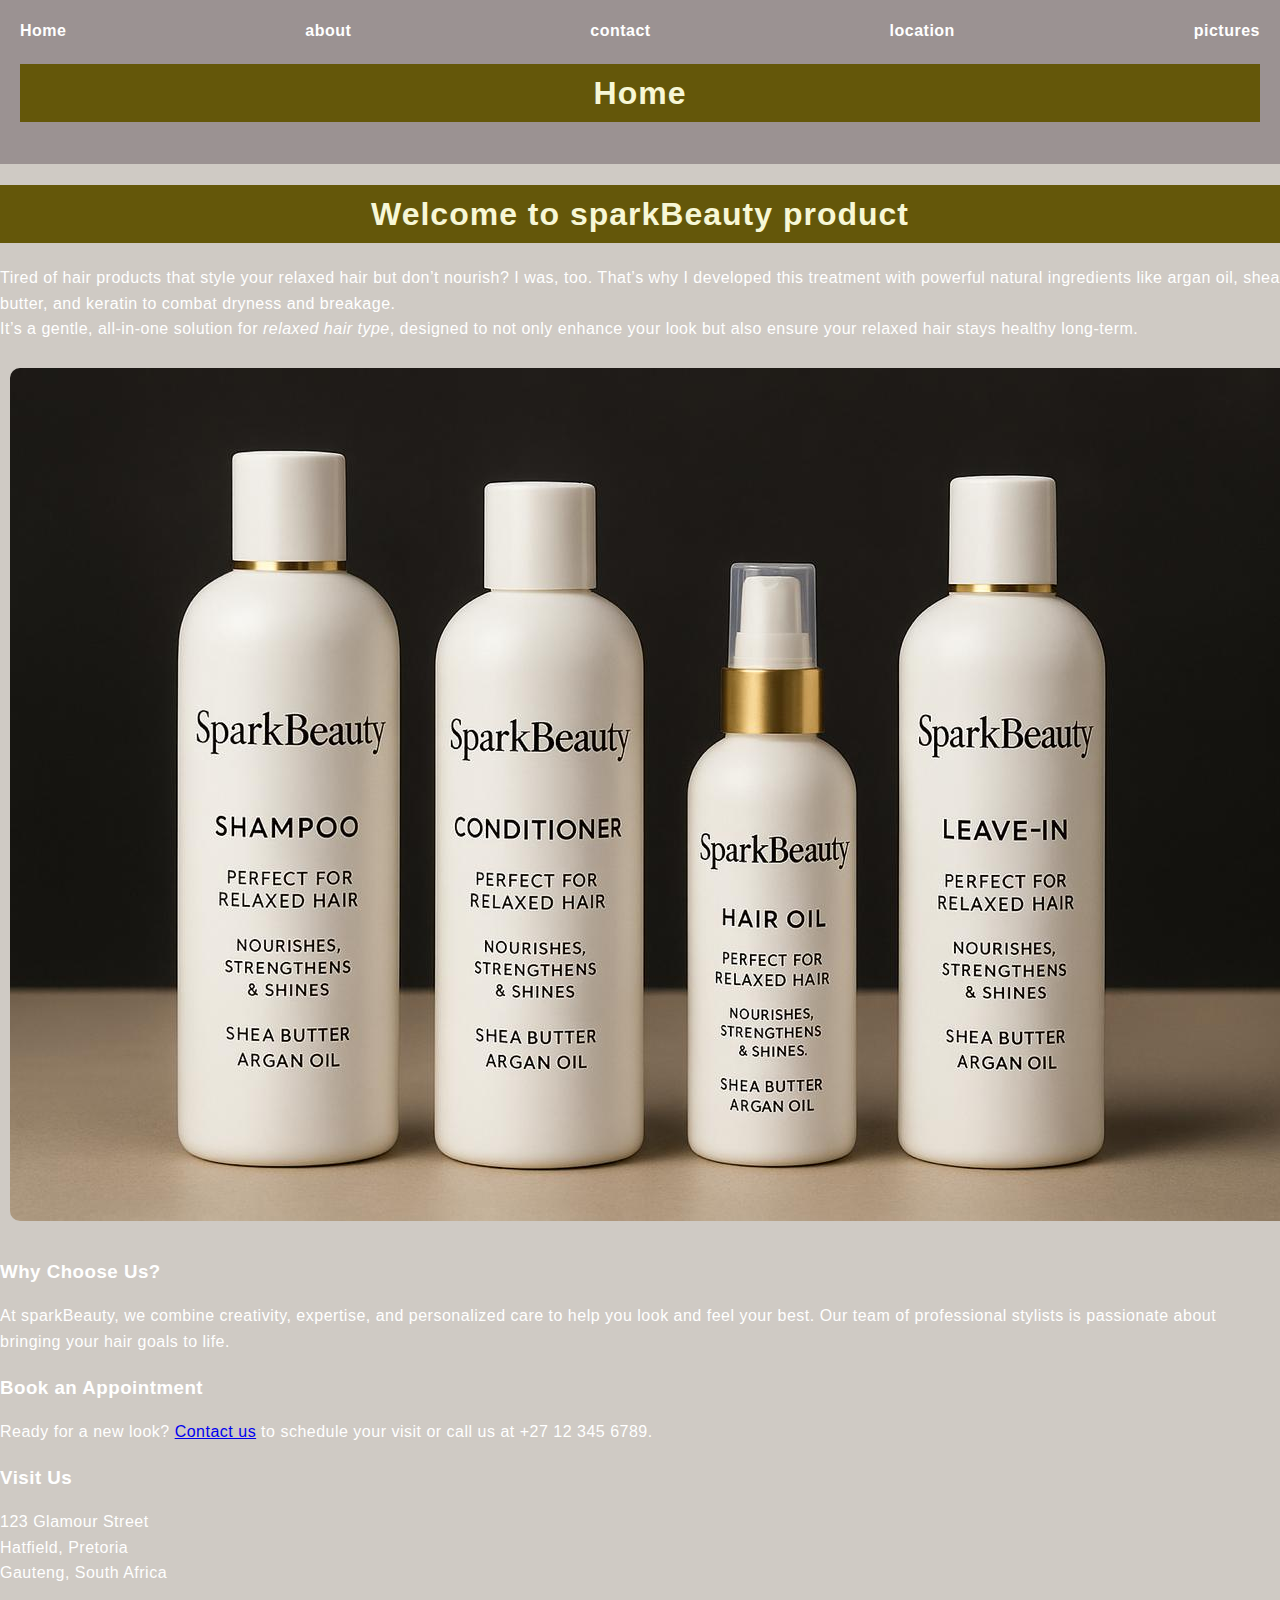
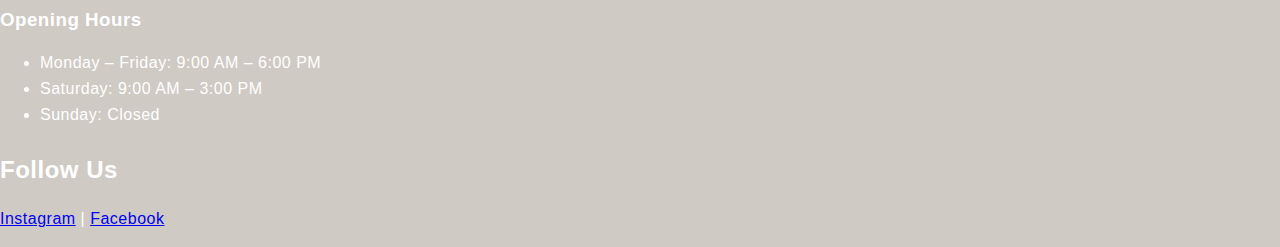
<file: website P1/index.html>
<!DOCTYPE html> <!-- Declares the document type and version of HTML -->
<html lang="en"> <!-- Sets the language of the page to English -->
<head>
    <meta charset="UTF-8"> <!-- Defines character encoding -->
    <meta name="viewport" content="width=device-width, initial-scale=1.0"> <!-- Ensures proper scaling on mobile devices -->
    <title>Home</title> <!-- Title shown in browser tab -->
    <link rel="stylesheet" href="styles.css"> <!-- Links external CSS file for styling -->
</head>
<body>

   <!-- Header section with navigation menu -->
   <header> 
       <nav>
           <ul>
               <!-- Navigation links to other pages -->
               <li><a href="index.html">Home</a></li>
               <li><a href="about.html">about</a></li>
               <li><a href="contact.html">contact</a></li>
               <li><a href="location.html">location</a></li>
               <li><a href="pictures.html">pictures</a></li>
           </ul>
       </nav>
       <h1>Home</h1> <!-- Main heading for the Home page -->
   </header>

   <!-- Welcome message and product introduction -->
   <h1>Welcome to sparkBeauty product</h1>
    
   <p>
       Tired of hair products that style your relaxed hair but don’t nourish? I was, too.
       That’s why I developed this treatment with powerful natural ingredients like argan oil, shea butter, and keratin to combat dryness and breakage.
       <br> It’s a gentle, all-in-one solution for <em>relaxed hair type</em>, designed to not only enhance your look but also ensure your relaxed hair stays healthy long-term.
   </p>

   <!-- Product image (missing closing tag) -->
   <img src="images/full package products.jpg"> <!-- Displays product image -->

   <!-- Section explaining brand values -->
   <h3>Why Choose Us?</h3>
   <p>
       At sparkBeauty, we combine creativity, expertise, and personalized care to help you look and feel your best.
       Our team of professional stylists is passionate about bringing your hair goals to life.
   </p>

   <!-- Appointment booking info -->
   <h3>Book an Appointment</h3>
   <p>
       Ready for a new look? <a href="contact.html">Contact us</a> to schedule your visit or call us at +27 12 345 6789.
   </p>

   <!-- Business location -->
   <h3>Visit Us</h3>
   <p>
       123 Glamour Street<br>
       Hatfield, Pretoria<br>
       Gauteng, South Africa
   </p>
   <h3>Opening Hours</h3>
   <ul>
       <li>Monday – Friday: 9:00 AM – 6:00 PM</li>
       <li>Saturday: 9:00 AM – 3:00 PM</li>
       <li>Sunday: Closed</li>
   </ul>

   <!-- Social media links -->
   <h2>Follow Us</h2>
   <p>
       <a href="https://www.instagram.com/sparkBeauty">Instagram</a> |
       <a href="https://www.facebook.com/sparkBeauty">Facebook</a>
   </p>

</body>
</html>
</file>
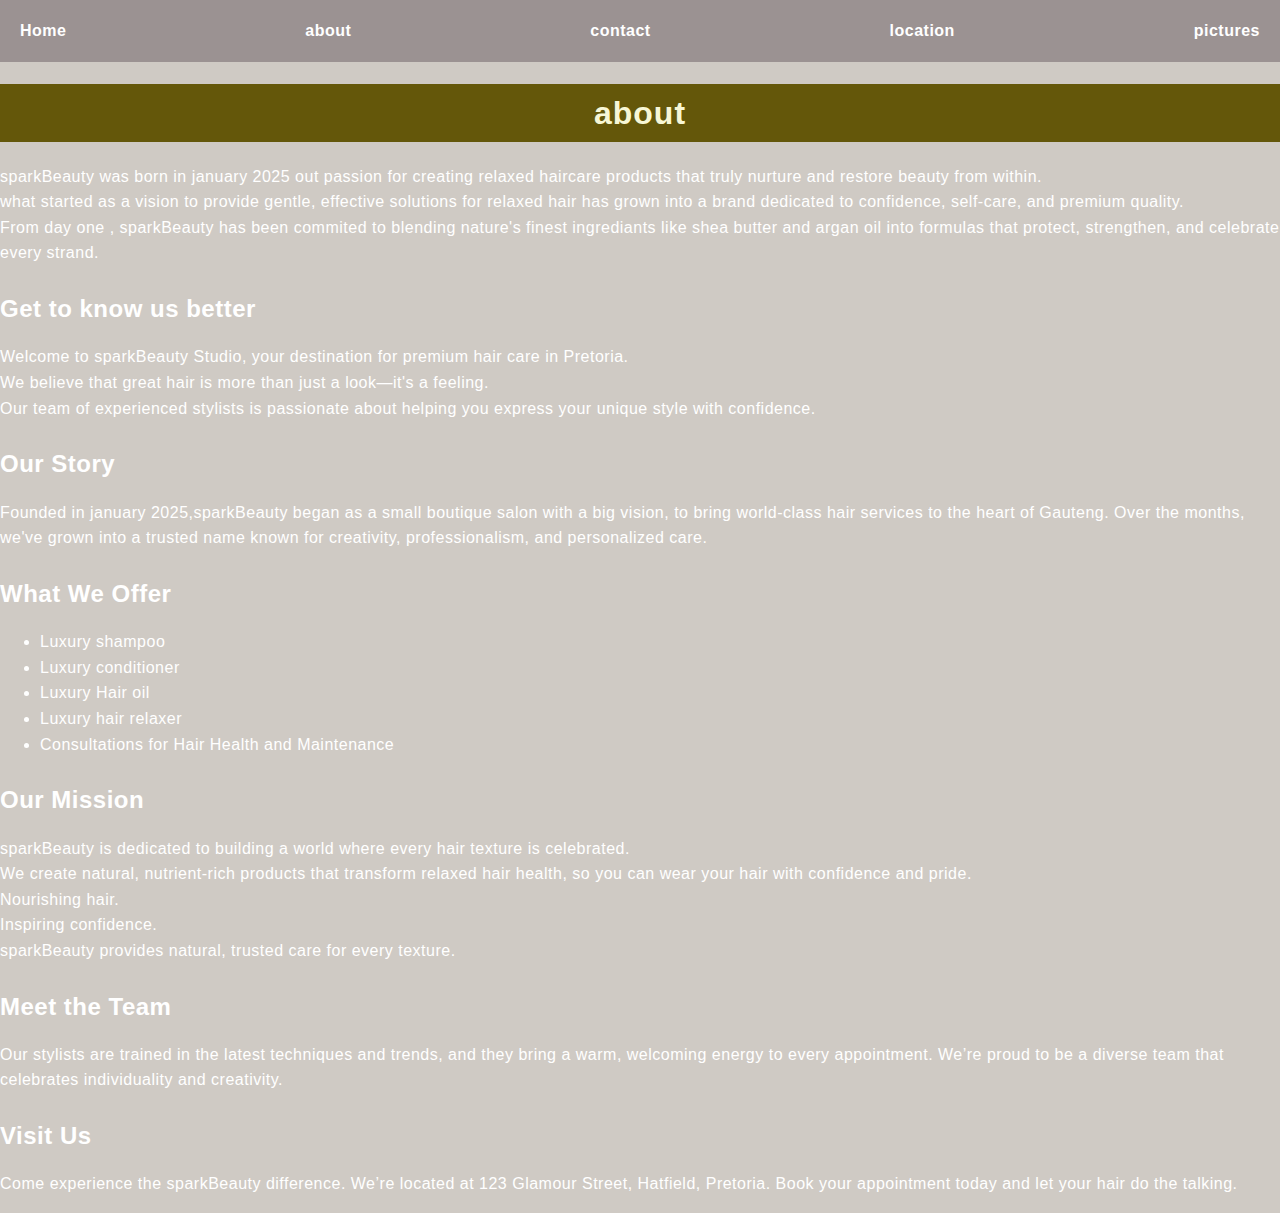
<file: website P1/about.html>
<!DOCTYPE html>
<html lang="en">
<head>
    <meta charset="UTF-8">
    <meta name="viewport" content="width=device-width, initial-scale=1.0">
    <title>Document</title>
    <link rel="stylesheet" href="styles.css">
<!-- Declares the document type and HTML version -->
<!DOCTYPE html>
<html lang="en"> <!-- Sets the language of the page to English -->

<!-- Head section: contains metadata and links -->
<head>
    <!-- Character encoding for proper text display -->
    <meta charset="UTF-8">
    <!-- Ensures responsive scaling on mobile devices -->
    <meta name="viewport" content="width=device-width, initial-scale=1.0">
    <!-- Title shown in browser tab -->
    <title>About</title>
    <!-- Link to external CSS file for styling -->
    <link rel="stylesheet" href="styles.css">
</head>

<!-- Body section: contains all visible content -->
<body>

    <!-- Header section with navigation menu -->
    <header> 
        <nav>
            <ul>
                <!-- Navigation links to other pages -->
                <li><a href="index.html">Home</a></li>
                <li><a href="about.html">about</a></li>
                <li><a href="contact.html">contact</a></li>
                <li><a href="location.html">location</a></li>
                <li><a href="pictures.html">pictures</a></li>
            </ul>
        </nav>
    </header>

    <!-- Main heading for the About page -->
    <h1>about</h1>

    <!-- Introduction to the brand and its origins -->
    <p>
        sparkBeauty was born in january 2025 out passion for creating relaxed haircare products that truly nurture and restore beauty from within.<br>
        what started as a vision to provide gentle, effective solutions for relaxed hair has grown into a brand dedicated to confidence, self-care, and premium quality.<br> 
        From day one , sparkBeauty has been commited to blending nature's finest ingrediants like shea butter and argan oil into formulas that protect, strengthen, and celebrate every strand.
    </p>

    <!-- Section inviting users to learn more about the studio -->
    <h2>Get to know us better</h2>
    <p>
        Welcome to sparkBeauty Studio, your destination for premium hair care in Pretoria.<br>
        We believe that great hair is more than just a look—it's a feeling.<br>
        Our team of experienced stylists is passionate about helping you express your unique style with confidence.
    </p>

    <!-- Story of how the brand started and grew -->
    <h2>Our Story</h2>
    <p>
        Founded in january 2025,sparkBeauty began as a small boutique salon with a big vision, to bring world-class hair services to the heart of Gauteng.
        Over the months, we've grown into a trusted name known for creativity, professionalism, and personalized care.
    </p>

    <!-- List of products and services offered -->
    <h2>What We Offer</h2>
    <ul>
        <li>Luxury shampoo</li>
        <li>Luxury conditioner</li>
        <li>Luxury Hair oil</li>
        <li>Luxury hair relaxer</li>
        <li>Consultations for Hair Health and Maintenance</li>
    </ul>

    <!-- Mission statement of the brand -->
    <h2>Our Mission</h2>
    <p>
        sparkBeauty is dedicated to building a world where every hair texture is celebrated.<br>
        We create natural, nutrient-rich products that transform relaxed hair health, so you can wear your hair with confidence and pride.<br>
        Nourishing hair.<br>
        Inspiring confidence.<br>
        sparkBeauty provides natural, trusted care for every texture.
    </p>

    <!-- Introduction to the team of stylists -->
    <h2>Meet the Team</h2>
    <p>
        Our stylists are trained in the latest techniques and trends, and they bring a warm, welcoming energy to every appointment.
        We’re proud to be a diverse team that celebrates individuality and creativity.
    </p>

    <!-- Invitation to visit the studio -->
    <h2>Visit Us</h2>
    <p>
        Come experience the sparkBeauty difference. We’re located at 123 Glamour Street, Hatfield, Pretoria.
        Book your appointment today and let your hair do the talking.
    </p>

</body>
</html>
</file>
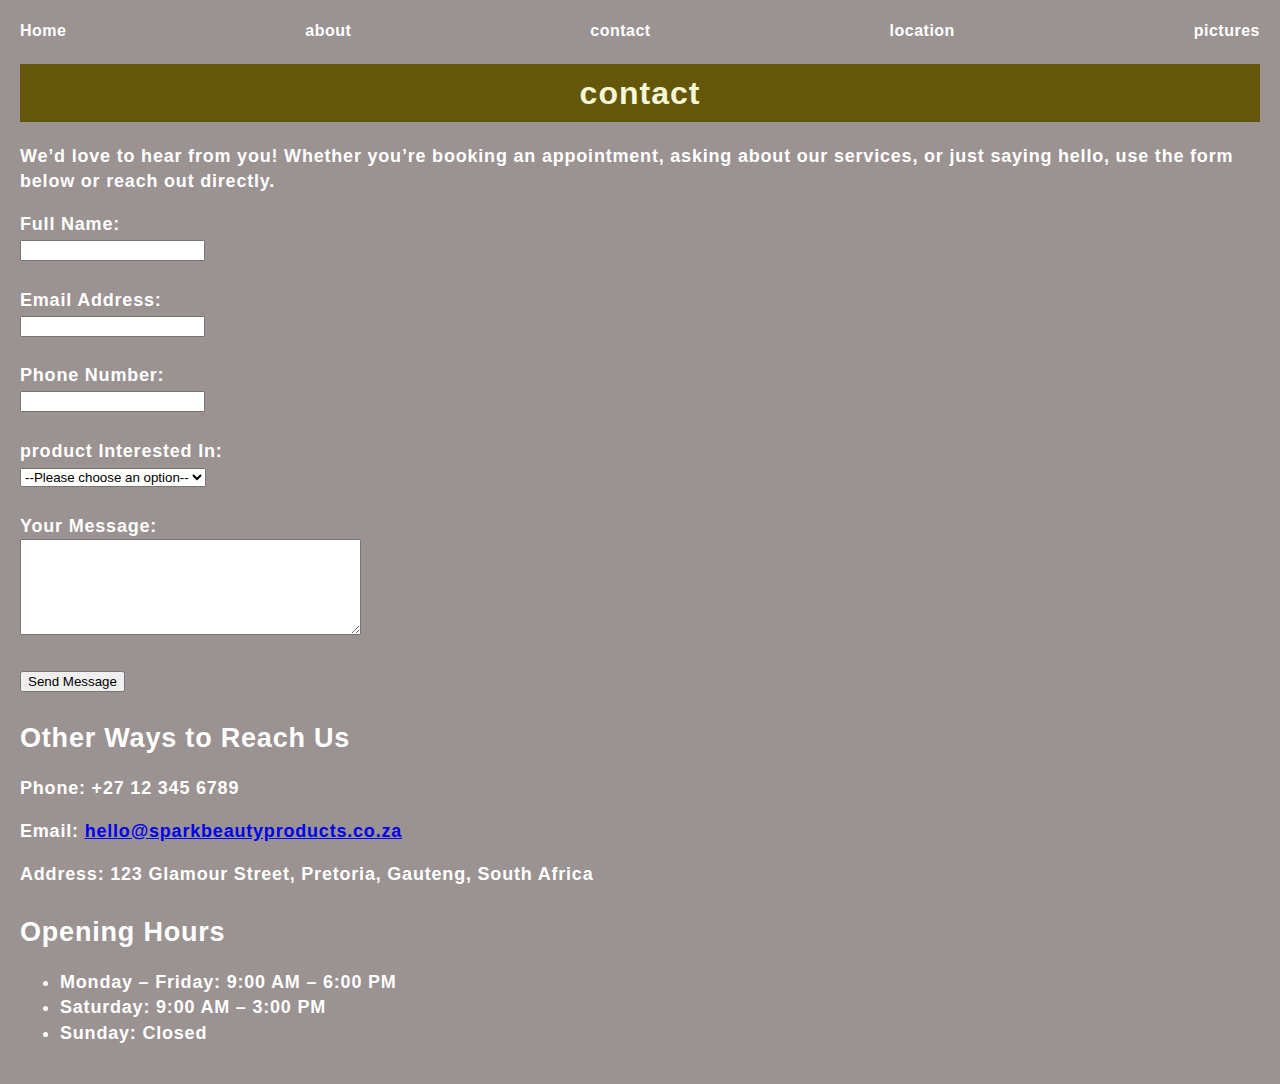
<file: website P1/contact.html>
<!DOCTYPE html>
<html lang="en">
<head>
    <meta charset="UTF-8">
    <meta name="viewport" content="width=device-width, initial-scale=1.0">
    <title>Document</title>
    <link rel="stylesheet" href="styles.css">
</head>
<body>

    <!-- Header section containing navigation menu and page title -->
    <header> 
        <nav>
            <ul>
                <!-- Navigation links to other pages of the website -->
                <li><a href="index.html">Home</a></li>
                <li><a href="about.html">about</a></li>
                <li><a href="contact.html">contact</a></li>
                <li><a href="location.html">location</a></li>
                <li><a href="pictures.html">pictures</a></li>
            </ul>
        </nav>

        <!-- Main heading for the Contact page -->
        <h1>contact</h1>

        <!-- Introductory paragraph encouraging users to get in touch -->
        <p>We’d love to hear from you! Whether you’re booking an appointment, asking about our services, or just saying hello, use the form below or reach out directly.</p>

        <!-- Contact form for user input -->
        <form action="/submit-contact" method="post">
            <!-- Full Name input field -->
            <label for="full-name">Full Name:</label><br>
            <input type="text" id="full-name" name="full-name" required><br><br>

            <!-- Email Address input field -->
            <label for="email">Email Address:</label><br>
            <input type="email" id="email" name="email" required><br><br>

            <!-- Phone Number input field -->
            <label for="phone">Phone Number:</label><br>
            <input type="tel" id="phone" name="phone"><br><br>

            <!-- Dropdown menu for selecting a product of interest -->
            <label for="product">product Interested In:</label><br>
            <select id="product" name="product">
                <option value="">--Please choose an option--</option>
                <option value="shampoo">shampoo</option>
                <option value="conditioner">conditioner</option>
                <option value="hair oil">hair oil</option>
                <option value="hair relaxer">hair relaxer</option>
            </select><br><br>

            <!-- Textarea for user's message -->
            <label for="message">Your Message:</label><br>
            <textarea id="message" name="message" rows="6" cols="40" required></textarea><br><br>

            <!-- Submit button to send the form -->
            <button type="submit">Send Message</button>
        </form>

        <!-- Additional contact information -->
        <h2>Other Ways to Reach Us</h2>
        <p><strong>Phone:</strong> +27 12 345 6789</p>
        <p><strong>Email:</strong> <a href="mailto:hello@sparkbeautyproducts.co.za">hello@sparkbeautyproducts.co.za</a></p>
        <p><strong>Address:</strong> 123 Glamour Street, Pretoria, Gauteng, South Africa</p>

        <!-- Business hours listed in an unordered list -->
        <h2>Opening Hours</h2>
        <ul>
            <li>Monday – Friday: 9:00 AM – 6:00 PM</li>
            <li>Saturday: 9:00 AM – 3:00 PM</li>
            <li>Sunday: Closed</li>
        </ul>

    </header>

</body>
</html>
</file>
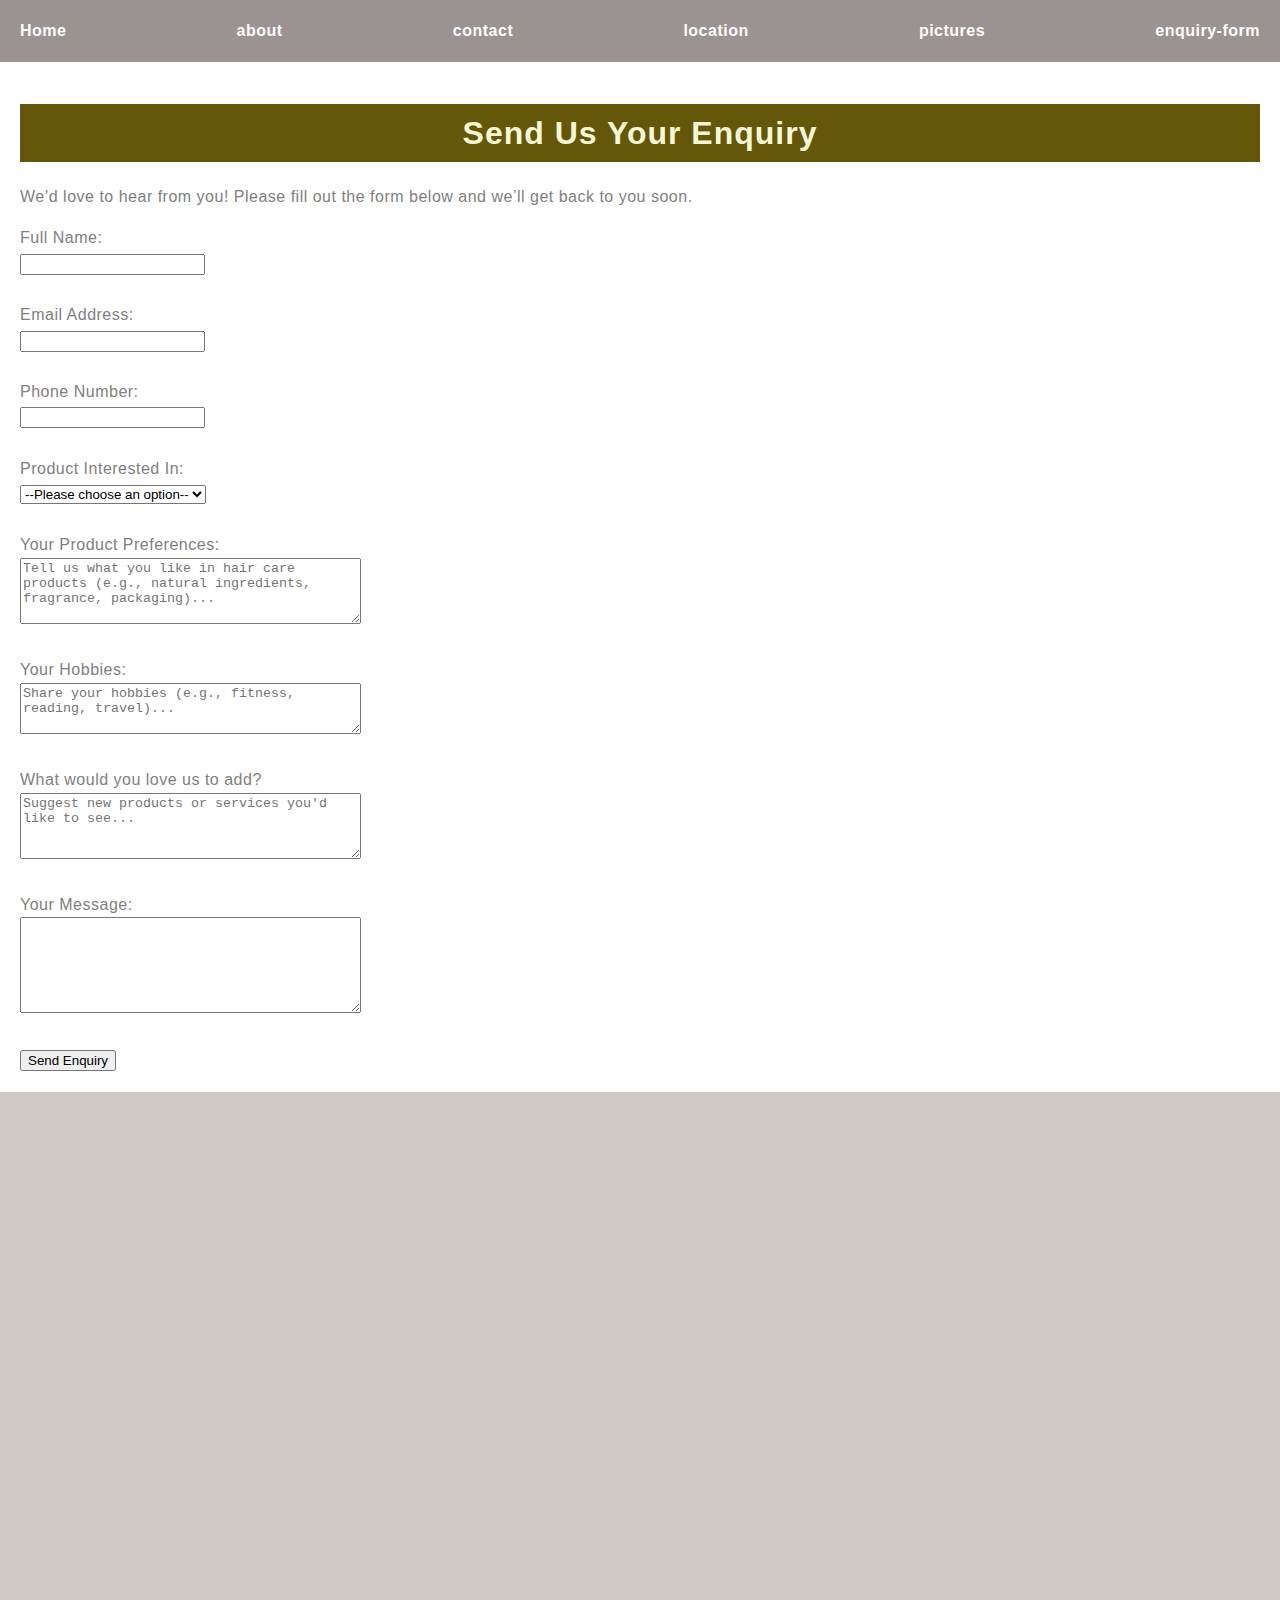
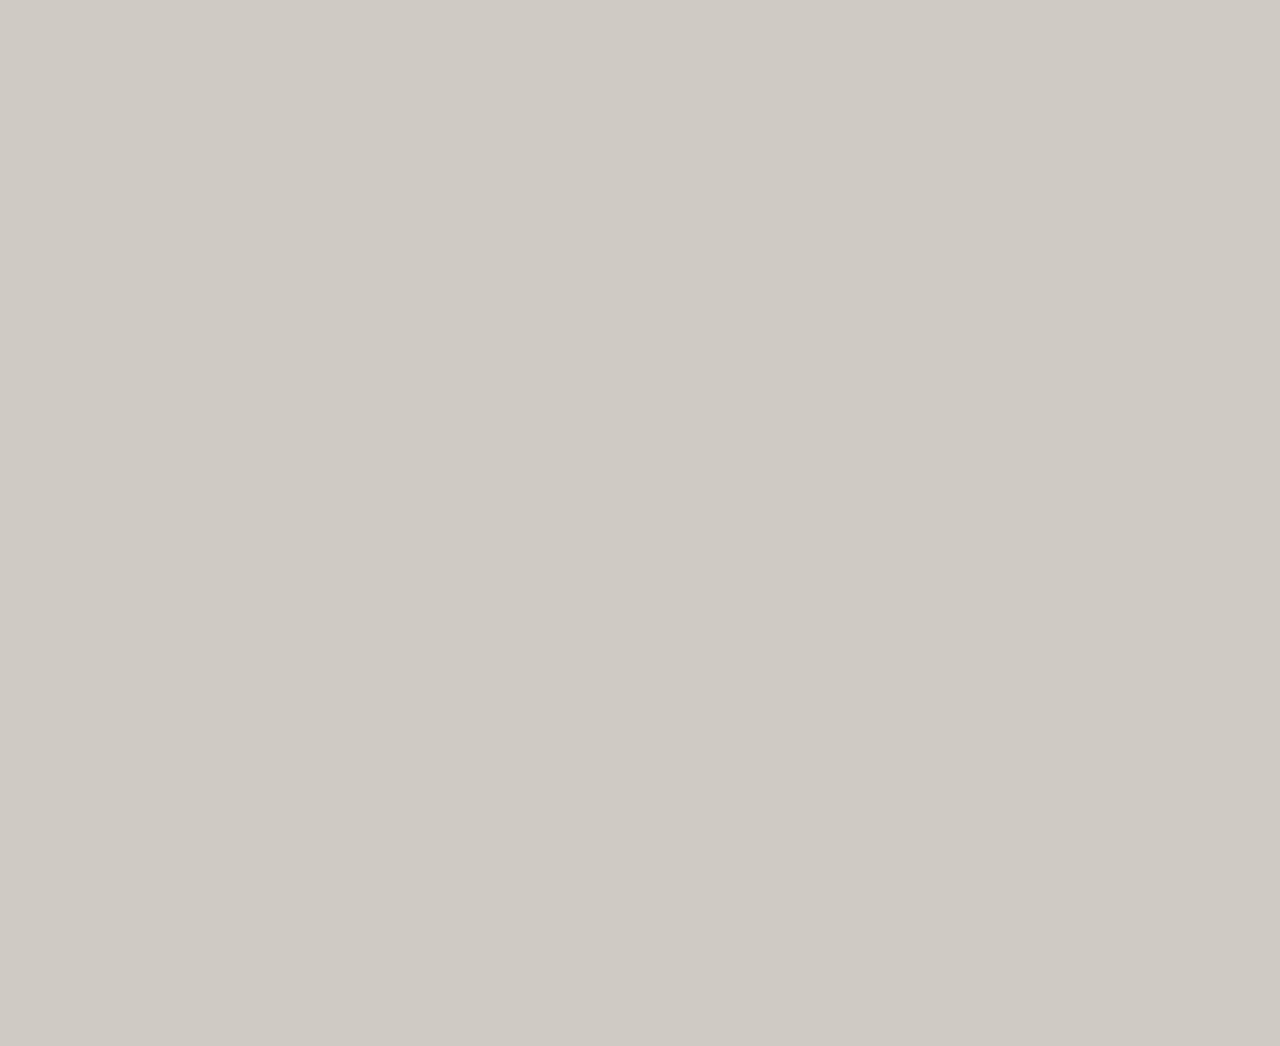
<file: website P1/enquiry.html>
<!DOCTYPE html>
<html lang="en">
<head>
    <meta charset="UTF-8"> <!-- Defines character encoding -->
    <meta name="viewport" content="width=device-width, initial-scale=1.0"> <!-- Ensures proper scaling on mobile devices -->
    <title>Enquiry Form | Spark Beauty Products</title>
    <link rel="stylesheet" href="styles.css">
    

    <!-- SEO meta tags -->
    <meta name="keywords" content="Spark Beauty Products enquiry, contact form, hair care enquiry, Pretoria beauty store, customer preferences, hobbies">
    <meta name="description" content="Submit your enquiry to Spark Beauty Products. Share your product preferences, hobbies, and suggestions for new products.">
    <meta name="viewpoint" content="width=device-width, initial-scale=1.0">
</head>
<body>
    <header>
         <nav>
            <ul>
                <!-- Navigation links to other pages of the website -->
                <li><a href="index.html">Home</a></li>
                <li><a href="about.html">about</a></li>
                <li><a href="contact.html">contact</a></li>
                <li><a href="location.html">location</a></li>
                <li><a href="pictures.html">pictures</a></li>
                <li><a href="enquiry.html">enquiry-form</a></li>
            </ul>
        </nav>
    </header>

    <!-- Enquiry Form Section -->
    <section>
        <h1>Send Us Your Enquiry</h1>
        <p>We’d love to hear from you! Please fill out the form below and we’ll get back to you soon.</p>

        <form action="/submit-enquiry" method="post" id="enquiry-form">
            <!-- Full Name input field -->
            <label for="full-name">Full Name:</label><br>
            <input type="text" id="full-name" name="full-name" required><br><br>

            <!-- Email Address input field -->
            <label for="email">Email Address:</label><br>
            <input type="email" id="email" name="email" required><br><br>

            <!-- Phone Number input field -->
            <label for="phone">Phone Number:</label><br>
            <input type="tel" id="phone" name="phone"><br><br>

            <!-- Dropdown menu for selecting a product of interest -->
            <label for="product">Product Interested In:</label><br>
            <select id="product" name="product">
                <option value="">--Please choose an option--</option>
                <option value="shampoo">Shampoo</option>
                <option value="conditioner">Conditioner</option>
                <option value="hair oil">Hair Oil</option>
                <option value="hair relaxer">Hair Relaxer</option>
            </select><br><br>

            <!-- Product Preferences -->
            <label for="preferences">Your Product Preferences:</label><br>
            <textarea id="preferences" name="preferences" rows="4" cols="40" placeholder="Tell us what you like in hair care products (e.g., natural ingredients, fragrance, packaging)..."></textarea><br><br>

            <!-- Hobbies -->
            <label for="hobbies">Your Hobbies:</label><br>
            <textarea id="hobbies" name="hobbies" rows="3" cols="40" placeholder="Share your hobbies (e.g., fitness, reading, travel)..."></textarea><br><br>

            <!-- Suggestions for new products -->
            <label for="suggestions">What would you love us to add?</label><br>
            <textarea id="suggestions" name="suggestions" rows="4" cols="40" placeholder="Suggest new products or services you'd like to see..."></textarea><br><br>

            <!-- General Message -->
            <label for="message">Your Message:</label><br>
            <textarea id="message" name="message" rows="6" cols="40" required></textarea><br><br>

            <!-- Submit button -->
            <button type="submit">Send Enquiry</button>
        </form>
    </section> 
    <!-- Embedded Google Form -->
        <iframe src="https://docs.google.com/forms/d/e/1FAIpQLSfpK64NQUj-NEp4zWWntlvOz8l9kVMnLlHvJL1GoQ3BcKi5fQ/viewform?embedded=true" width="640" height="1546" frameborder="0" marginheight="0" marginwidth="0">Loading…</iframe>

    <!-- Interactive script -->
    <script>
        document.getElementById('enquiry-form').addEventListener('submit', function(event) {
            alert('Thank you for your enquiry! We appreciate your feedback and will respond shortly.');
        });
    </script>

</body>
</html>
</file>
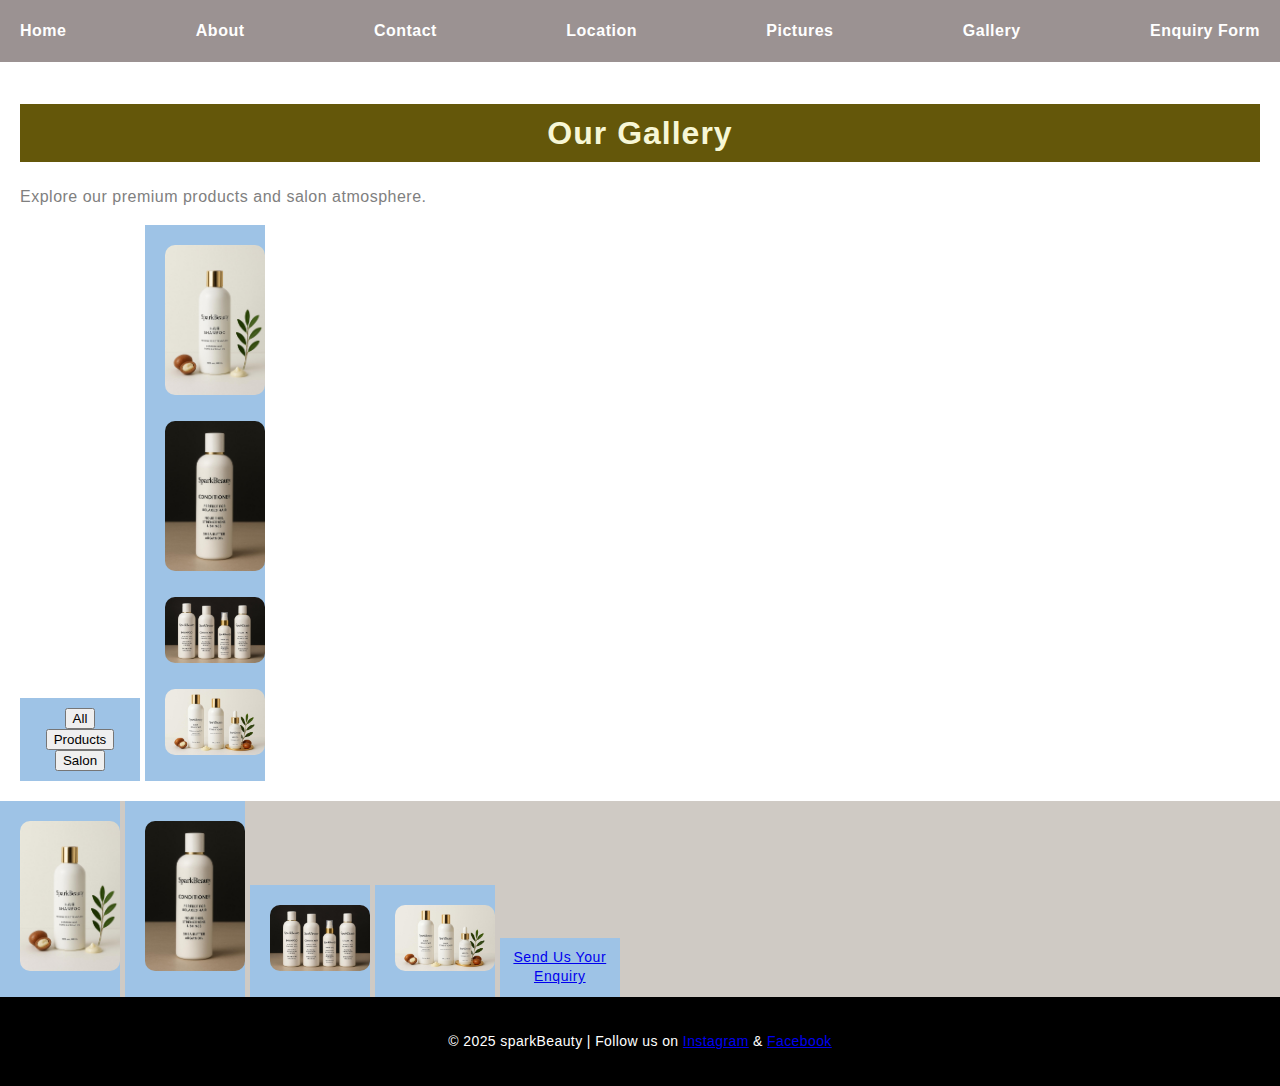
<file: website P1/gallery.html>
<!DOCTYPE html>
<html lang="en">
<head>
    <meta charset="UTF-8"> <!-- Character encoding -->
    <meta name="viewport" content="width=device-width, initial-scale=1.0"> <!-- Responsive scaling -->

    <!-- SEO meta tags -->
    <meta name="keywords" content="sparkBeauty, haircare gallery, Pretoria salon, shampoo, conditioner, hair oil, relaxer, beauty studio Gauteng">
    <meta name="description" content="Explore the sparkBeauty Gallery. View our premium haircare products and salon atmosphere.">
    <meta name="viewpoint" content="width=device-width, initial-scale=1.0">

    <title>Gallery - sparkBeauty</title>
    <link rel="stylesheet" href="styles.css"> <!-- External stylesheet -->

    <!-- jQuery CDN -->
    <script src="https://code.jquery.com/jquery-3.6.0.min.js"></script>
</head>
<body>

    <!-- Header with navigation -->
    <header>
        <nav>
            <ul>
                <li><a href="index.html">Home</a></li>
                <li><a href="about.html">About</a></li>
                <li><a href="contact.html">Contact</a></li>
                <li><a href="location.html">Location</a></li>
                <li><a href="pictures.html">Pictures</a></li>
                <li><a href="gallery.html" class="active">Gallery</a></li>
                <li><a href="enquiry.html">Enquiry Form</a></li>
            </ul>
        </nav>
    </header>

    <!-- Gallery Section -->
    <section class="gallery">
        <h1>Our Gallery</h1>
        <p>Explore our premium products and salon atmosphere.</p>

        <!-- Filter Bar -->
        <div class="filter-bar">
            <button data-filter="all">All</button>
            <button data-filter="products">Products</button>
            <button data-filter="salon">Salon</button>
        </div>

        <!-- Gallery Grid -->
        <div class="gallery-grid">
            <!-- Products -->
            <a href="#img1" class="gallery-item products"><img src="images/hair shampoo.jpeg" alt="Luxury Shampoo"></a>
            <a href="#img2" class="gallery-item products"><img src="images/conditioner.jpeg" alt="Luxury Conditioner"></a>
            <a href="#img3" class="gallery-item products"><img src="images/full package products.jpg" alt="Hair Oil"></a>

            <!-- Salon -->
            <a href="#img4" class="gallery-item salon"><img src="images/trio products.jpeg" alt="SparkBeauty Studio Interior"></a>
        </div>
    </section>

    <!-- Lightbox Modals -->
    <div id="img1" class="lightbox">
        <img src="images/hair shampoo.jpeg" alt="Luxury Shampoo">
    </div>
    <div id="img2" class="lightbox">
        <img src="images/conditioner.jpeg" alt="Luxury Conditioner">
    </div>
    <div id="img3" class="lightbox">
        <img src="images/full package products.jpg" alt="Hair Oil">
    </div>
    <div id="img4" class="lightbox">
        <img src="images/trio products.jpeg" alt="SparkBeauty Studio Interior">
    </div>

    <!-- Call to Action -->
    <div>
        <a href="enquiry.html" class="cta-button">Send Us Your Enquiry</a>
    </div>

    <!-- Footer -->
    <footer>
        <p>&copy; 2025 sparkBeauty | Follow us on 
            <a href="https://www.instagram.com/sparkBeauty">Instagram</a> & 
            <a href="https://www.facebook.com/sparkBeauty">Facebook</a>
        </p>
    </footer>

    <!-- jQuery for Filtering -->
    <script>
        $(document).ready(function(){
            $(".filter-bar button").click(function(){
                const filter = $(this).attr("data-filter");
                if(filter === "all"){
                    $(".gallery-item").show();
                } else {
                    $(".gallery-item").hide();
                    $("." + filter).show();
                }
            });
        });
    </script>

</body>
</html>
</file>
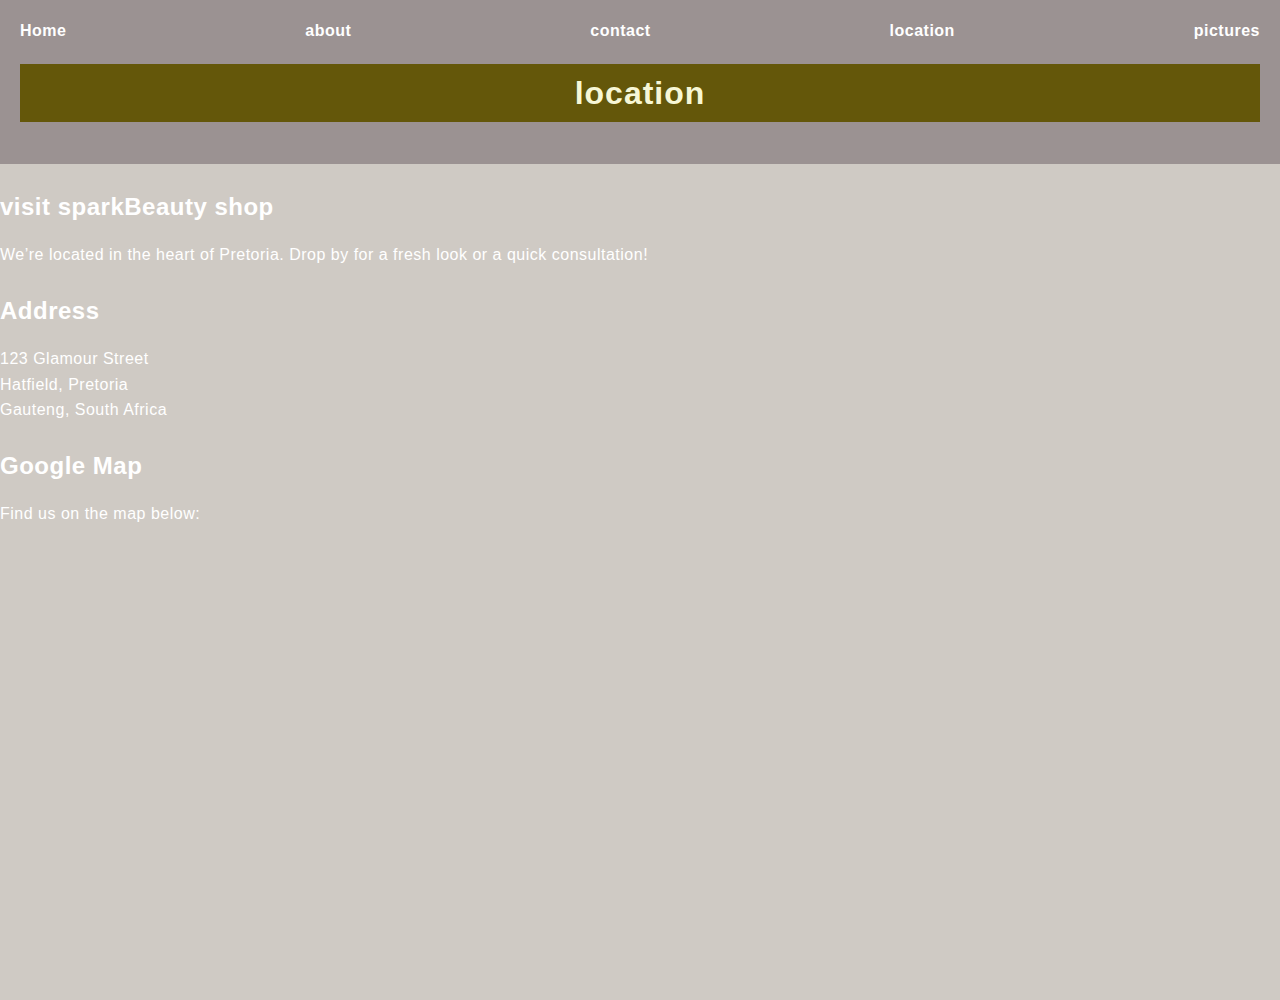
<file: website P1/location.html>
<!DOCTYPE html>
<html lang="en">
<head>
    <meta charset="UTF-8">
    <meta name="viewport" content="width=device-width, initial-scale=1.0">
    <title>Document</title>
    <link rel="stylesheet" href="styles.css">
</head>

<!-- Closing the head section (assumes head content is above this) -->
</head>

<!-- Start of the body: all visible content goes here -->
<body>

    <!-- Header section with navigation menu and page title -->
    <header> 
        <nav>
            <ul>
                <!-- Navigation links to other pages of the website -->
                <li><a href="index.html">Home</a></li>
                <li><a href="about.html">about</a></li>
                <li><a href="contact.html">contact</a></li>
                <li><a href="location.html">location</a></li>
                <li><a href="pictures.html">pictures</a></li>
            </ul>
        </nav>

        <!-- Main heading for the Location page -->
        <h1>location</h1>
    </header>

    <!-- Section inviting visitors to the physical shop -->
    <h2>visit sparkBeauty shop</h2>
    <p>
        We’re located in the heart of Pretoria. Drop by for a fresh look or a quick consultation!
    </p>

    <!-- Address details of the shop -->
    <h2>Address</h2>
    <p>
        123 Glamour Street<br>
        Hatfield, Pretoria<br>
        Gauteng, South Africa
    </p>

    <!-- Embedded Google Map showing the shop location -->
    <h2>Google Map</h2>
    <p>Find us on the map below:</p>

    <iframe 
        src="https://www.google.com/maps?q=123+Glamour+Street,+Hatfield,+Pretoria,+South+Africa&output=embed"
        width="600" 
        height="450" 
        frameborder="0" 
        allowfullscreen 
        loading="lazy">
    </iframe>

<!-- End of body content -->
</body>
</html>

<!-- Duplicate closing tags below should be removed to avoid errors -->
</body>
</html>
</file>
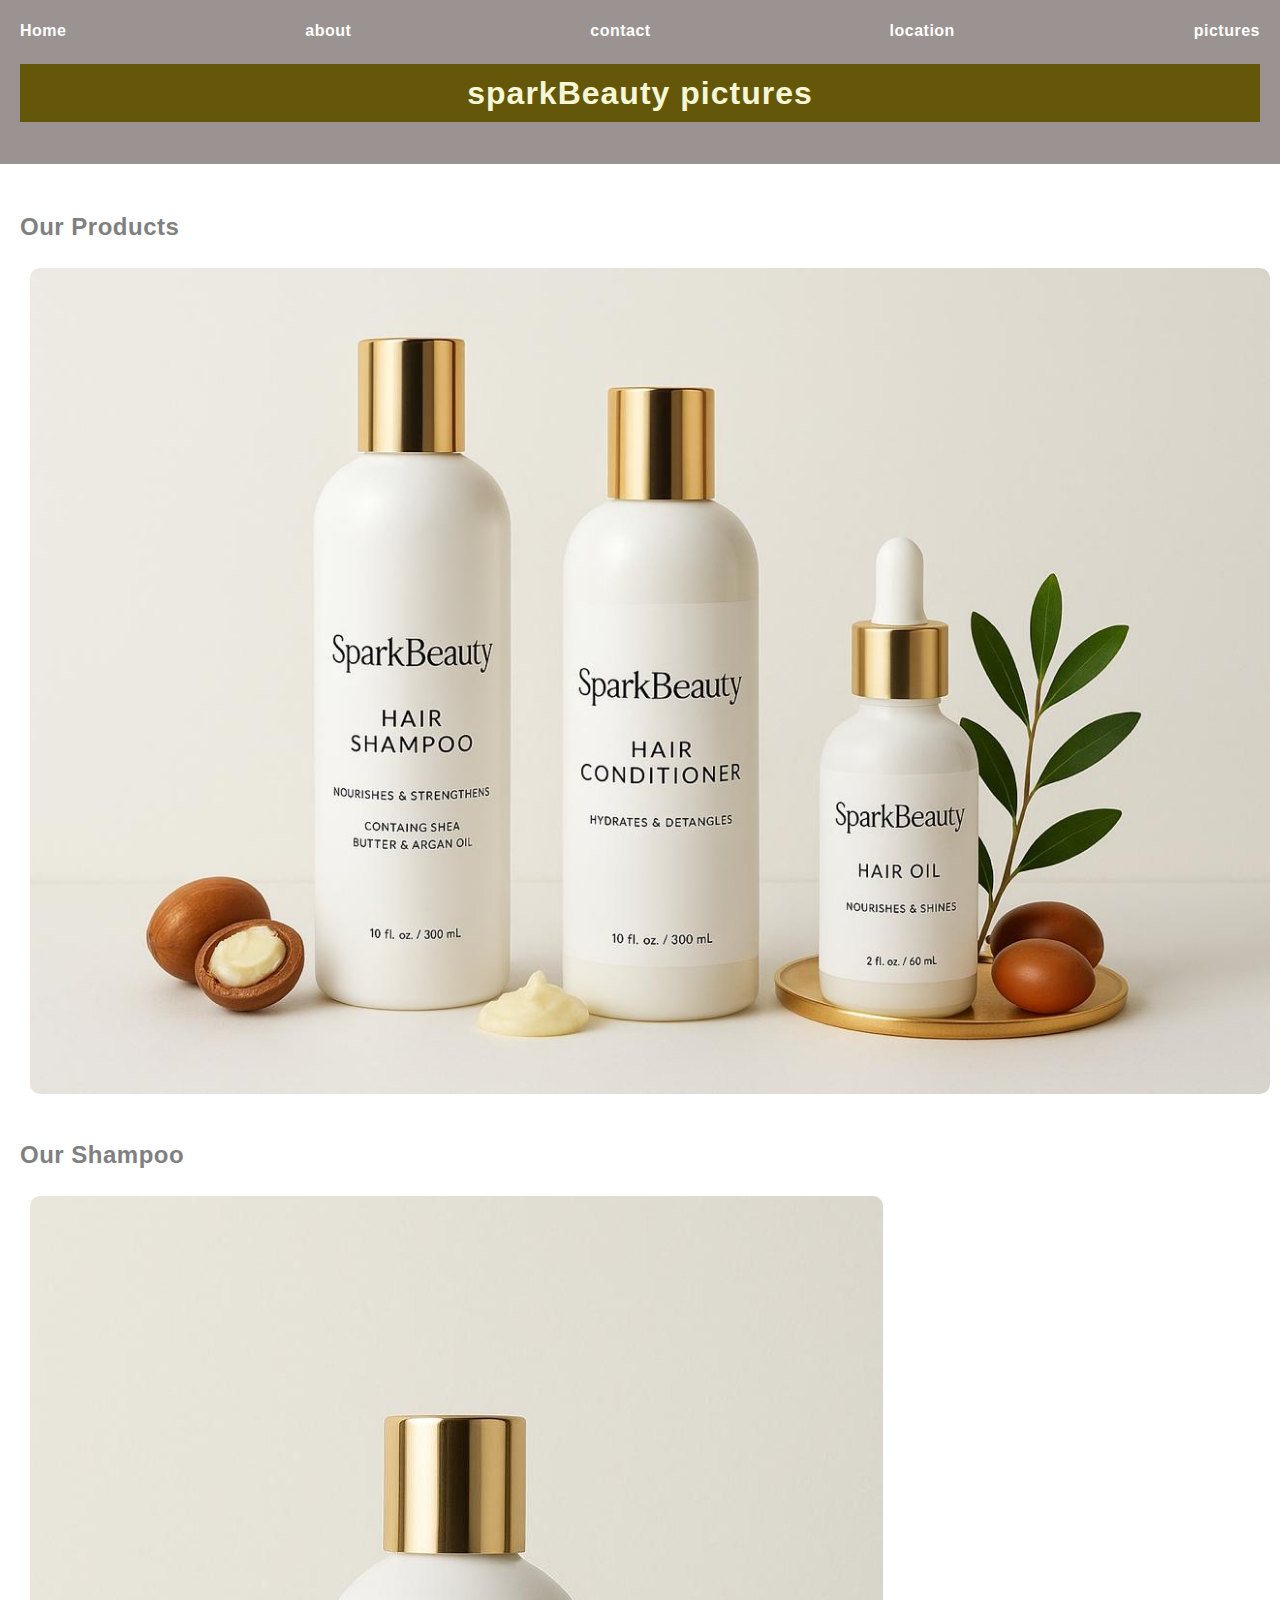
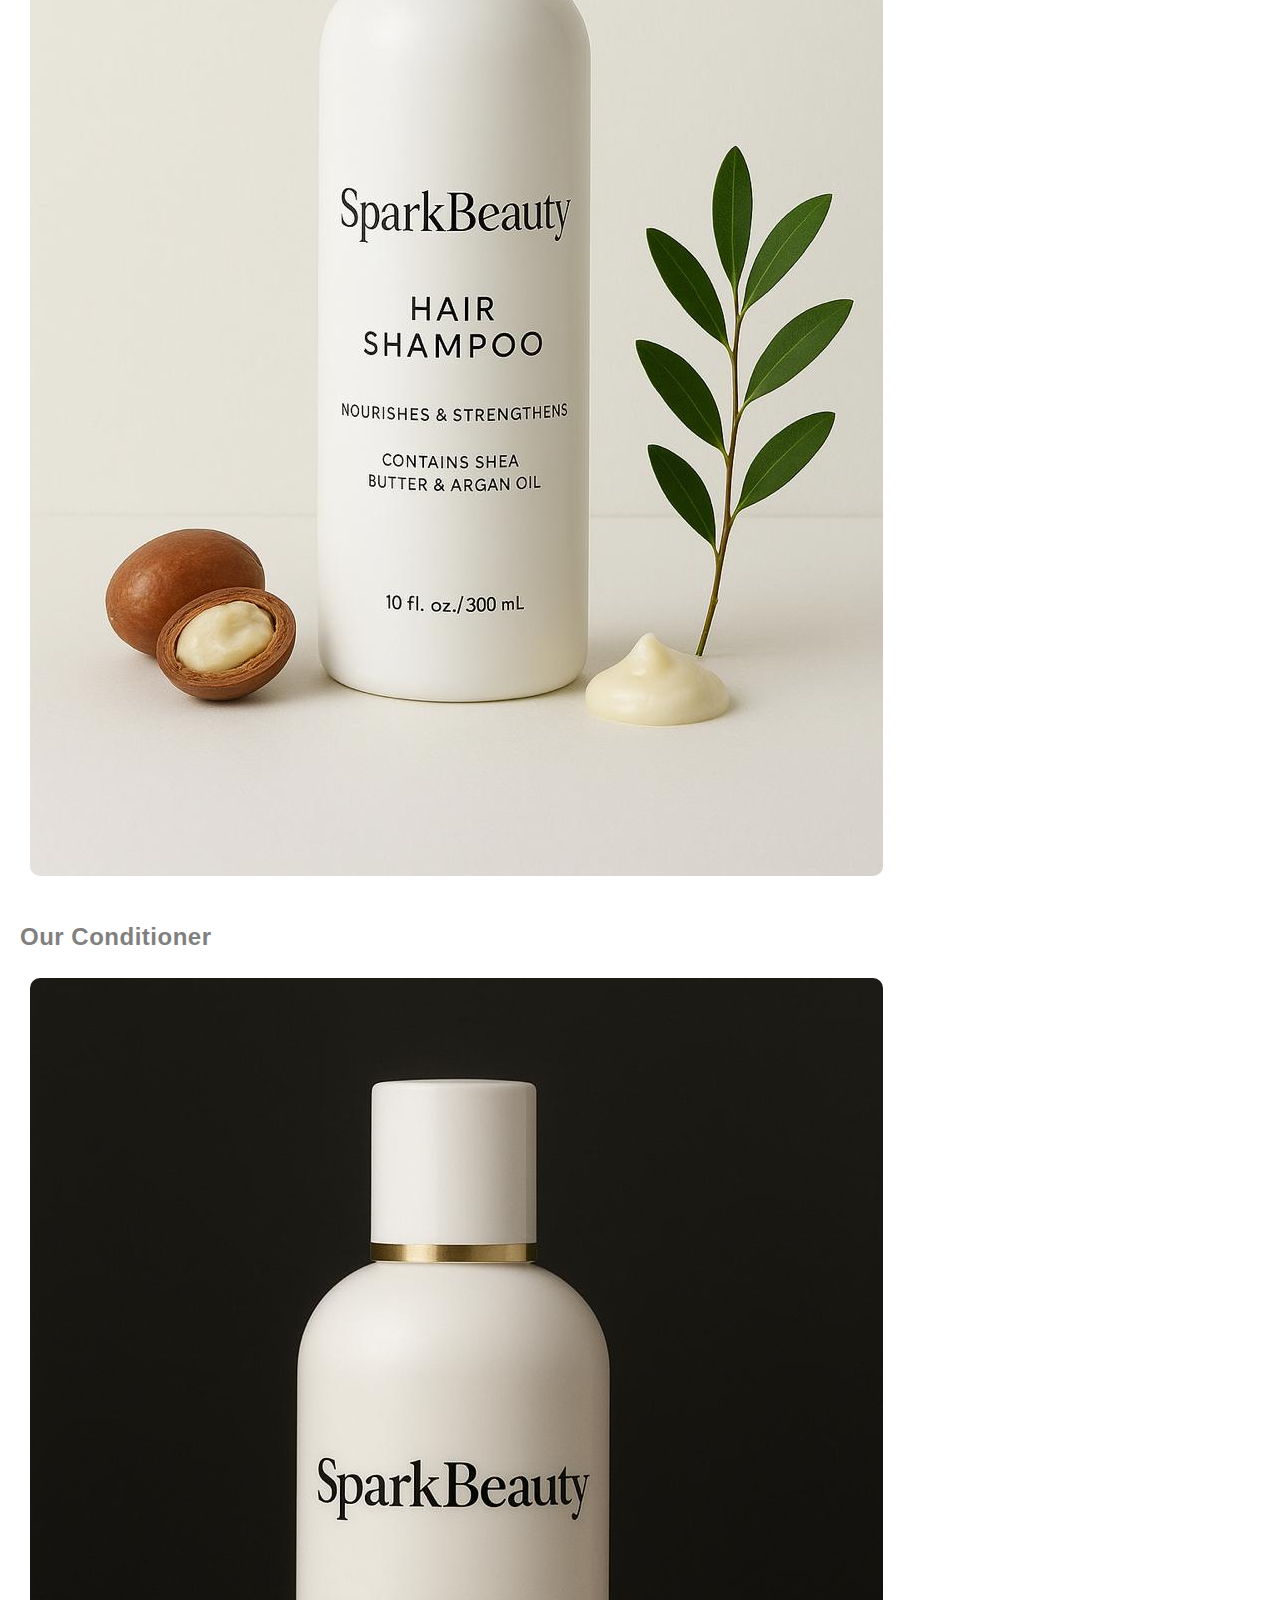
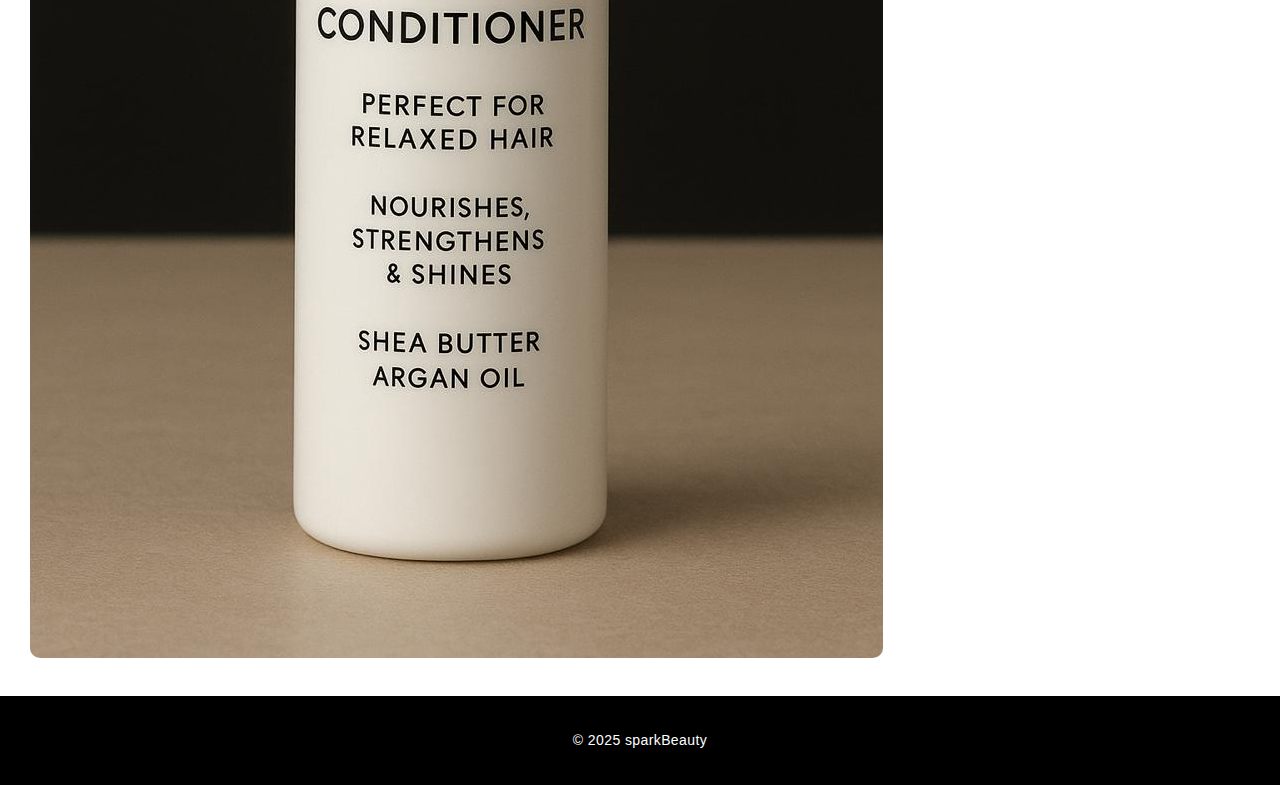
<file: website P1/pictures.html>
<!DOCTYPE html>
<html lang="en">
<head>
    <meta charset="UTF-8">
    <meta name="viewport" content="width=device-width, initial-scale=1.0">
    <title>Document</title>
    <link rel="stylesheet" href="styles.css">
</head>
<!-- Start of the body: all visible content goes here -->
<body>
  
    <!-- Header section with navigation menu and page title -->
    <header> 
        <nav>
            <ul>
                <!-- Navigation links to other pages of the website -->
                <li><a href="index.html">Home</a></li>
                <li><a href="about.html">about</a></li>
                <li><a href="contact.html">contact</a></li>
                <li><a href="location.html">location</a></li>
                <li><a href="pictures.html">pictures</a></li>
            </ul>
        </nav>

        <!-- Main heading for the Pictures page -->
        <h1>sparkBeauty pictures</h1> 
    </header>

    <!-- Section displaying product images with headings -->
    <section>
        <!-- Product image with heading -->
        <h2>Our Products</h2>
        <img src="images/trio products.jpeg" alt="Product image">

        <!-- Shampoo image with heading -->
        <h2>Our Shampoo</h2>
        <img src="images/hair shampoo.jpeg" alt="Shampoo image">

        <!-- Conditioner image with heading -->
        <h2>Our Conditioner</h2>
        <img src="images/conditioner.jpeg" alt="Conditioner image">
    </section>

    <!-- Footer section with copyright notice -->
    <footer>
        <p>&copy; 2025 sparkBeauty</p>
    </footer>


</body>
</html>
</file>
<file: website P1/styles.css>
/* =========================
   Base Styles (Mobile First)
   ========================= */
html {
  font-size: 16px; /* Base font size for rem/em scaling */
}

body {
  background-color: rgb(207, 202, 196); /* Soft neutral background */
  color: white; /* Default text color */
  font-family: Arial, Helvetica, sans-serif; /* Clean, readable font */
  font-size: 1rem; /* Relative unit for scalability */
  line-height: 1.6;
  letter-spacing: 0.5px;
  margin: 0;
  padding: 0;
}

/* =========================
   Typography
   ========================= */
h1 {
  background: rgb(100, 87, 10); /* Deep gold background */
  color: rgb(247, 247, 214); /* Light text for contrast */
  font-family: 'Arial Black', Gadget, sans-serif;
  font-size: 2rem;
  font-weight: bold;
  line-height: 1.2;
  letter-spacing: 1px;
  padding: 10px;
  text-align: center;
}

h2, h3 {
  margin-top: 1em;
  margin-bottom: 0.5em;
}

p {
  font-size: 1em;
  margin-bottom: 1em;
}

/* =========================
   Navigation
   ========================= */
header {
  background: rgb(155, 146, 146);
  padding: 20px;
  font-size: 1.125rem;
  font-weight: 600;
  line-height: 1.4;
  letter-spacing: 0.8px;
}

nav ul {
  list-style-type: none;
  padding: 0;
  margin: 0;
  text-align: center;
  display: flex;
  flex-direction: column;
  gap: 0.5em;
}

nav li {
  font-size: 1rem;
  font-weight: 400;
}

nav a {
  text-decoration: none;
  color: white;
  font-weight: bold;
  letter-spacing: 0.5px;
}

nav a:hover {
  color: rgb(247, 247, 214);
}

/* =========================
   Layout Containers
   ========================= */
.container {
  display: block;
  padding: 20px;
}

/* =========================
   Sections and Divs
   ========================= */
section {
  background: rgb(255, 255, 255);
  color: gray;
  padding: 20px;
  font-size: 1rem;
  line-height: 1.6;
  letter-spacing: 0.5px;
}

div {
  background: rgb(158, 195, 230);
  display: inline-block;
  width: 100px;
  margin: auto;
  font-size: 0.875rem;
  font-weight: 500;
  line-height: 1.4;
  letter-spacing: 0.6px;
  text-align: center;
  padding: 10px;
}

/* =========================
   Images
   ========================= */
img {
  max-width: 100%;
  height: auto;
  object-fit: cover;
  border-radius: 10px;
  margin: 10px;
}

/* =========================
   Footer
   ========================= */
footer {
  background: black;
  padding: 20px;
  font-size: 0.875rem;
  font-weight: 300;
  line-height: 1.5;
  letter-spacing: 0.4px;
  text-align: center;
}

/* =========================
   Responsive Breakpoints
   ========================= */

/* Tablet: Two-column layout */
@media (min-width: 768px) {
  nav ul {
    flex-direction: row;
    justify-content: space-around;
  }

  .container {
    display: grid;
    grid-template-columns: 1fr 1fr;
    gap: 20px;
  }
}

/* Desktop: Three-column layout */
@media (min-width: 1024px) {
  .container {
    grid-template-columns: 1fr 1fr 1fr;
  }

  nav ul {
    justify-content: space-between;
  }
}
</file>
